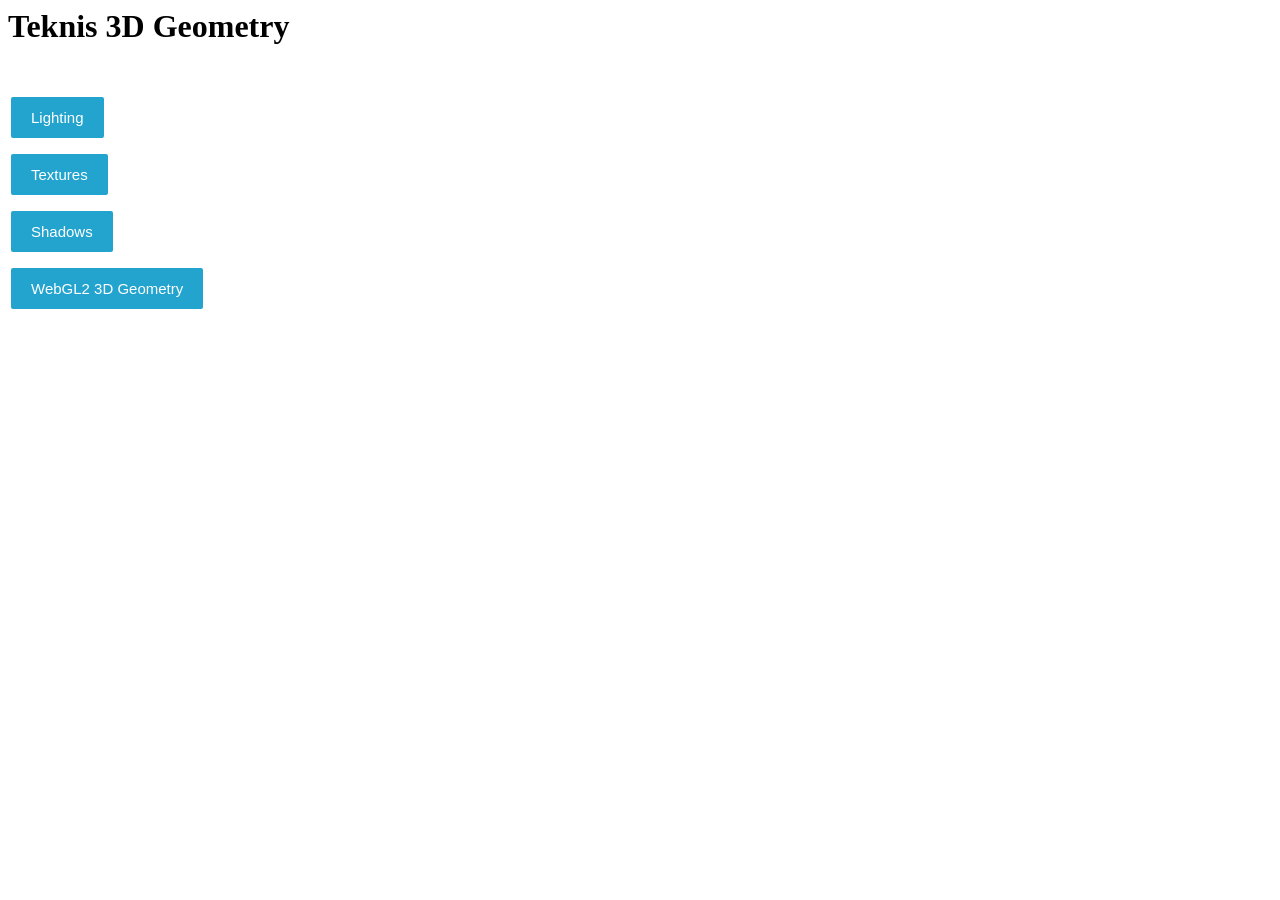
<file: Index.html>
<html>
	<head>
		<style>
			button{
			font-family: sans-serif;
			font-size: 15px;
			background: #22a4cf;
			color: white;
			border: white 3px solid;
			border-radius: 5px;
			padding: 12px 20px;
			margin-top: 10px;
			}

			button:hover{
			opacity:0.9;
			}
		</style>
	</head>
	<body>
		<h1>Teknis 3D Geometry</h1>
		<br>
		<a href="Teknis 3D Geometry/Lighting_HTML.html" target="_blank">
		<button class="button">Lighting</button></a>
		<br>
		<a href="Teknis 3D Geometry/Textures_HTML.html" target="_blank">
		<button class="button">Textures</button></a>
		<br>
		<a href="Teknis 3D Geometry/Shadows_HTML.html" target="_blank">
		<button class="button">Shadows</button></a>
		<br>
		<a href="Teknis 3D Geometry/WebGL2 3D Geometry_HTML.html" target="_blank">
		<button class="button">WebGL2 3D Geometry</button></a>
	</body>
</html>
</file>
